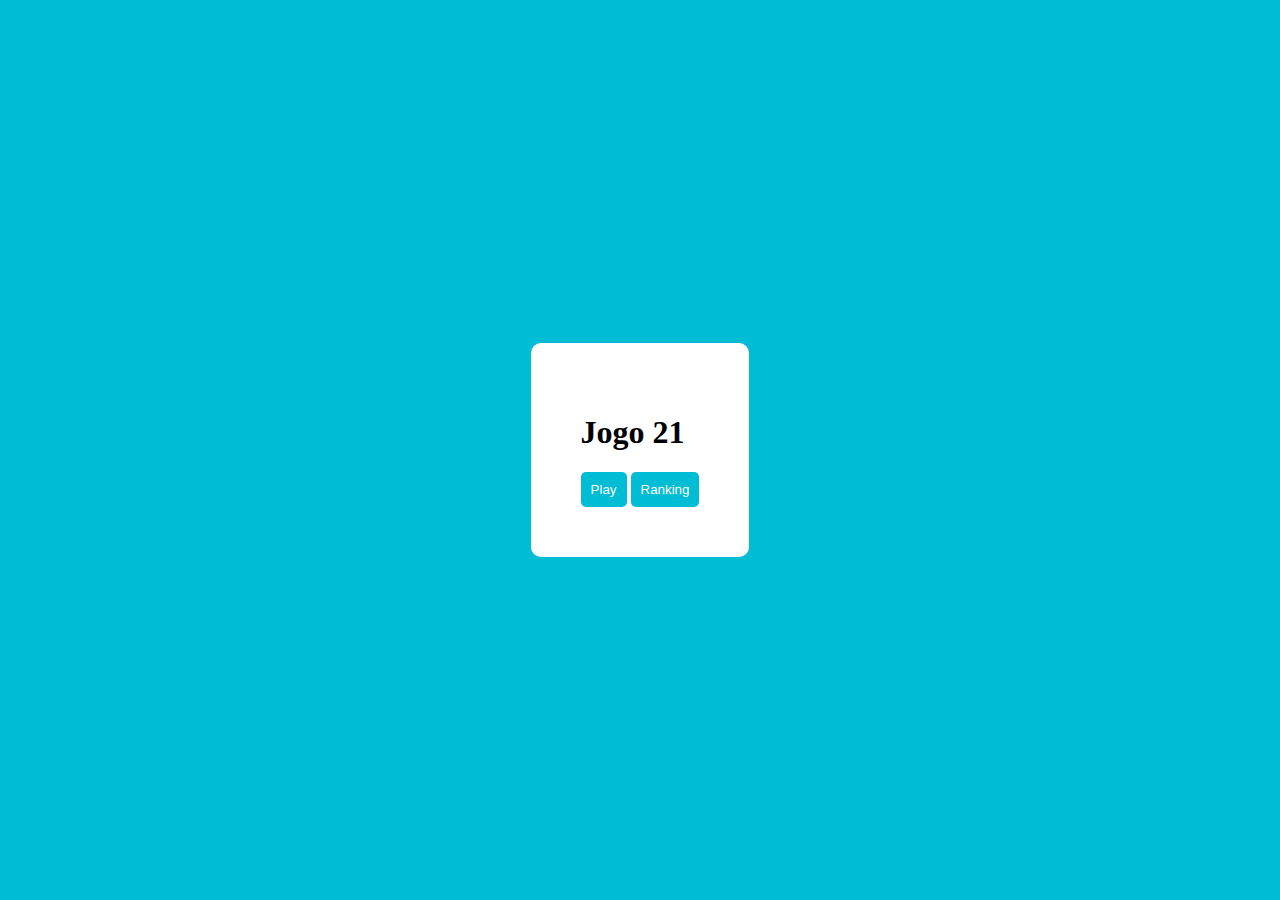
<file: jogo.html>
<!DOCTYPE html>
<html>
	<head>
		<style>
			body {
				display: flex;
				justify-content: center;
				align-items: center;
				height: 100vh;
				margin: 0;
				background : #00BCD4;
			}
			#game_config, #nome_jogadores, #jogo, #jogando, #final {
				display: none;
			}
			h1 {
			}
			#inicio, #qtd_jogadores, #jogo, #jogando, #rankingdiv  {
				padding: 50px;
				border-radius: 10px;
				background: white;
				flex-direction: column
			}
			#inicio button, #jogo button, #rankingdiv button{
				background: #00BCD4;
				color: white;
				padding: 10px;
				border: none;
				border-radius: 5px;
				width: fit-content
			}
			#qtd_jogadores button  {
				background: #00BCD4;
				color: white;
				padding: 10px;
				border: none;
				border-radius: 5px;
			}
			#rankingHolder, #rankingdiv {
				display: none;
			}
			
		</style>
	</head>
	<body>
		<div id="inicio">
			<h1>Jogo 21</h1>
			<button onClick="toConfig()">Play</button>
			<button onClick="showRanking()">Ranking</button>
		</div>
		<div id="rankingdiv">
			<h1>Rank</h1>
			<ul id="ulranking"></ul>
			<button onClick="voltarInicio()">Voltar</button>
		</div>
		<div id="game_config">
			<div id="qtd_jogadores">
				<h1>Escolha quantos jogadores</h1>
				<label>1 jogador</label>
				<input checked name="playern" type="radio" value="1" />
				<label>2 jogadores</label>
				<input name="playern"  type="radio" value="2" />
				<button onClick="escolhanome()">Selecionar</button>
			</div>
		</div>
		<div id="jogo">
			<div id="escolhanumero">
				<h2>Escolha número entre 1 e 3</h2>
				<input id="chosenNumber" />
				<button onClick="confirmNumber()">Confirmar</button>
			</div>
			<div id="jogando">
				<h1 id="sla"></h1>
				<input id="tentativa" type="number" />
				<button onClick="tentativa()" >Tentativa</button>
			</div>
			<div id="final">
				<h1 id="finalH1"></h1>
				<div id="rankingHolder">
					<h4>Salvar pontuação?</h4>
					<input id="rankName" placeholder="Escreva seu nome" />
					<button onClick="addToRank()">Enviar</button>
				</div>
				<button onClick="allAgain()">Jogar novamente</button>
			</div>
		</div>
		<script>
			let ranking = []
			let guess = null
			let player = []
			function showRanking(){
				document.getElementById('inicio').style.display = 'none'
				document.getElementById('rankingdiv').style.display = 'block'
			}
			function voltarInicio(){
				document.getElementById('inicio').style.display = 'block'
				document.getElementById('rankingdiv').style.display = 'none'
			}
			function addToRank(){
				if(document.getElementById('rankName').value != ''){
					ranking[ranking.length-1][0] = document.getElementById('rankName').value
					let li = document.createElement('li')
					li.innerHTML = ranking[ranking.length-1][0]+' = '+ranking[ranking.length-1][1]
					document.getElementById('ulranking').appendChild(li)
					allAgain()
				}
			}
			function allAgain(){
				document.getElementById('inicio').style.display = 'flex'
				document.getElementById('jogo').style.display = 'none'
				player = []
			}
			function botPlayer(){
				document.getElementById('tentativa').disabled = !document.getElementById('tentativa').disabled
				setTimeout(()=>{
					if(Number(document.getElementById('tentativa').value) <= 21){
						document.getElementById('tentativa').value = Number(document.getElementById('tentativa').value) + Math.floor(Math.random()*2)+1
						console.log(document.getElementById('tentativa').value)
						tentativa()
						document.getElementById('tentativa').disabled = !document.getElementById('tentativa').disabled
					}
				},1000)
			}
			function tentativa(){
				if(Number(document.getElementById('tentativa').value) < 21){
					document.getElementById('tentativa').value = Number(document.getElementById('tentativa').value)+1
					document.getElementById('tentativa').min = Number(document.getElementById('tentativa').value)
					document.getElementById('tentativa').max = Number(document.getElementById('tentativa').value)+2
					if(player[0]==player[2]){
						player[3]++
						player[2]=player[1]
						if(player[2]=='bot'){
							botPlayer()
						}
					}else{
						player[2]=player[0]
						player[4]++
					}
					document.getElementById('sla').innerHTML = player[2]+' jogando'
				}else{
					document.getElementById('jogando').style.display = 'none'
					document.getElementById('final').style.display = 'block'
					document.getElementById('finalH1').innerHTML = player[2]+' venceu!!'
					if(player[2]==player[0]){
						ranking.push(['',player[3]])
						document.getElementById('rankingHolder').style.display = 'flex'
					}else{
						player[4]
						if(player[1] != 'bot'){
							ranking.push(['',player[4]])
							document.getElementById('rankingHolder').style.display = 'flex'
						}else{
							document.getElementById('rankingHolder').style.display = 'none'
						}
					}
				}
			}
			function confirmNumber(){
				if(document.getElementById('chosenNumber').value>0 && document.getElementById('chosenNumber').value<=3){
					let res = confirm('Confirma este número?')
					if(res){
						guess = document.getElementById('chosenNumber').value
						document.getElementById('escolhanumero').style.display = 'none'
						document.getElementById('tentativa').min = Number(document.getElementById('chosenNumber').value)+1
						document.getElementById('tentativa').max = Number(document.getElementById('chosenNumber').value)+3
						document.getElementById('jogando').style.display = 'flex'
						player[2]=player[0]
						player[3] = 1
						player[4] = 1
						document.getElementById('sla').innerHTML = player[2]+' jogando'
						document.getElementById('tentativa').value = Number(document.getElementById('chosenNumber').value)+1
						document.getElementById('final').style.display = 'none'
						document.getElementById('jogo').style.display = 'flex'
					}
				}
			}
			function escolhanome(){
				document.getElementById('qtd_jogadores').style.display = 'none'
				if(document.getElementsByName('playern')[0].checked == true){
					player = ['player1','bot']
				}else{
					player = ['player1','player2']
				}
				document.getElementById('jogo').style.display = 'flex'
				document.getElementById('escolhanumero').style.display = 'flex'
						document.getElementById('final').style.display = 'none'
			}
			function toConfig(){
				document.getElementById('inicio').style.display = 'none'
				document.getElementById('game_config').style.display = 'flex'
				document.getElementById('qtd_jogadores').style.display = 'flex'
			}
		</script>
	</body>
</html>
</file>
